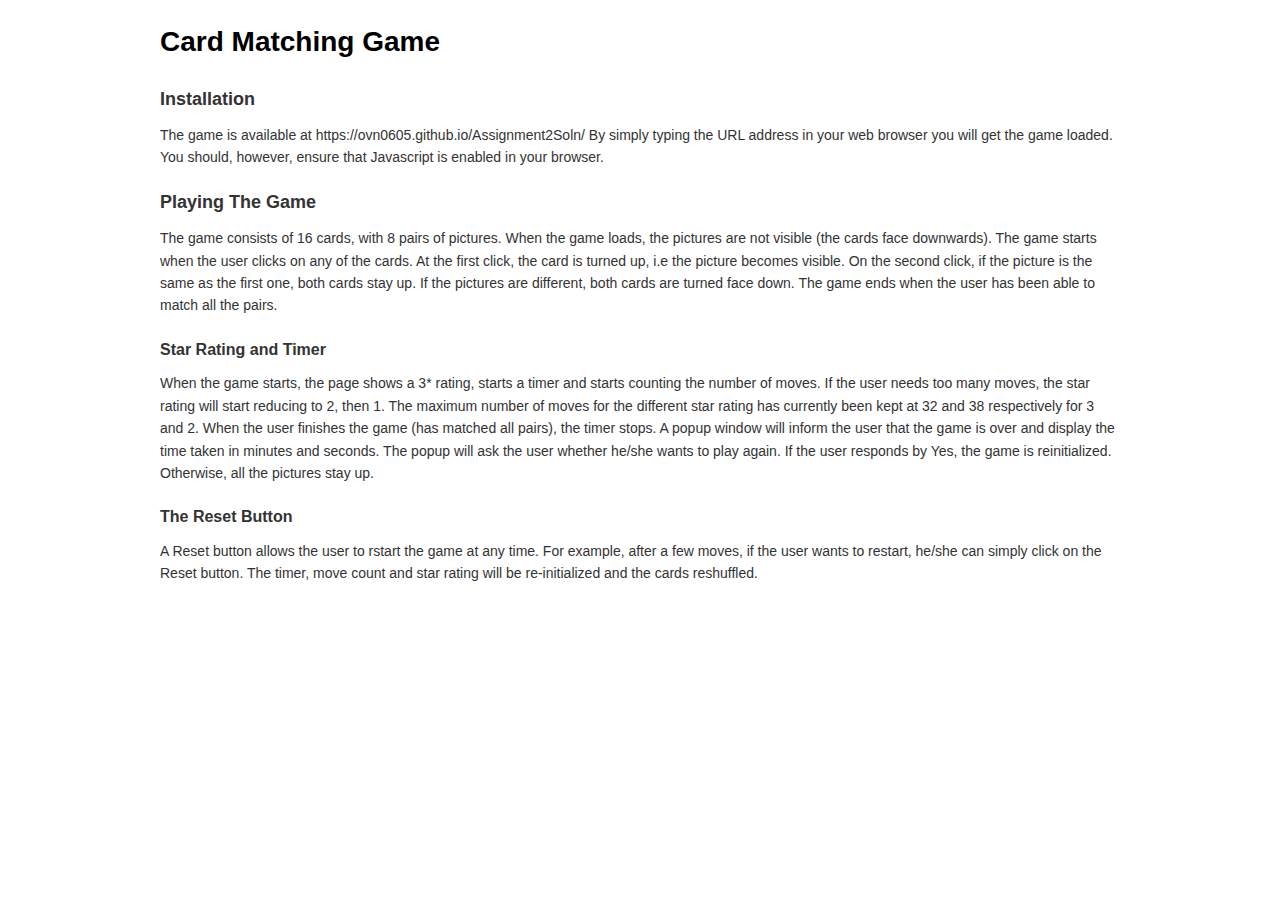
<file: ReadMe.html>
<!DOCTYPE html>
<html>
<head>
<title>ReadMe</title>
<meta http-equiv="Content-Type" content="text/html; charset=utf-8" />
<style type="text/css">
/* GitHub stylesheet for MarkdownPad (http://markdownpad.com) */
/* Author: Nicolas Hery - http://nicolashery.com */
/* Version: b13fe65ca28d2e568c6ed5d7f06581183df8f2ff */
/* Source: https://github.com/nicolahery/markdownpad-github */

/* RESET
=============================================================================*/

html, body, div, span, applet, object, iframe, h1, h2, h3, h4, h5, h6, p, blockquote, pre, a, abbr, acronym, address, big, cite, code, del, dfn, em, img, ins, kbd, q, s, samp, small, strike, strong, sub, sup, tt, var, b, u, i, center, dl, dt, dd, ol, ul, li, fieldset, form, label, legend, table, caption, tbody, tfoot, thead, tr, th, td, article, aside, canvas, details, embed, figure, figcaption, footer, header, hgroup, menu, nav, output, ruby, section, summary, time, mark, audio, video {
  margin: 0;
  padding: 0;
  border: 0;
}

/* BODY
=============================================================================*/

body {
  font-family: Helvetica, arial, freesans, clean, sans-serif;
  font-size: 14px;
  line-height: 1.6;
  color: #333;
  background-color: #fff;
  padding: 20px;
  max-width: 960px;
  margin: 0 auto;
}

body>*:first-child {
  margin-top: 0 !important;
}

body>*:last-child {
  margin-bottom: 0 !important;
}

/* BLOCKS
=============================================================================*/

p, blockquote, ul, ol, dl, table, pre {
  margin: 15px 0;
}

/* HEADERS
=============================================================================*/

h1, h2, h3, h4, h5, h6 {
  margin: 20px 0 10px;
  padding: 0;
  font-weight: bold;
  -webkit-font-smoothing: antialiased;
}

h1 tt, h1 code, h2 tt, h2 code, h3 tt, h3 code, h4 tt, h4 code, h5 tt, h5 code, h6 tt, h6 code {
  font-size: inherit;
}

h1 {
  font-size: 28px;
  color: #000;
}

h2 {
  font-size: 24px;
  border-bottom: 1px solid #ccc;
  color: #000;
}

h3 {
  font-size: 18px;
}

h4 {
  font-size: 16px;
}

h5 {
  font-size: 14px;
}

h6 {
  color: #777;
  font-size: 14px;
}

body>h2:first-child, body>h1:first-child, body>h1:first-child+h2, body>h3:first-child, body>h4:first-child, body>h5:first-child, body>h6:first-child {
  margin-top: 0;
  padding-top: 0;
}

a:first-child h1, a:first-child h2, a:first-child h3, a:first-child h4, a:first-child h5, a:first-child h6 {
  margin-top: 0;
  padding-top: 0;
}

h1+p, h2+p, h3+p, h4+p, h5+p, h6+p {
  margin-top: 10px;
}

/* LINKS
=============================================================================*/

a {
  color: #4183C4;
  text-decoration: none;
}

a:hover {
  text-decoration: underline;
}

/* LISTS
=============================================================================*/

ul, ol {
  padding-left: 30px;
}

ul li > :first-child, 
ol li > :first-child, 
ul li ul:first-of-type, 
ol li ol:first-of-type, 
ul li ol:first-of-type, 
ol li ul:first-of-type {
  margin-top: 0px;
}

ul ul, ul ol, ol ol, ol ul {
  margin-bottom: 0;
}

dl {
  padding: 0;
}

dl dt {
  font-size: 14px;
  font-weight: bold;
  font-style: italic;
  padding: 0;
  margin: 15px 0 5px;
}

dl dt:first-child {
  padding: 0;
}

dl dt>:first-child {
  margin-top: 0px;
}

dl dt>:last-child {
  margin-bottom: 0px;
}

dl dd {
  margin: 0 0 15px;
  padding: 0 15px;
}

dl dd>:first-child {
  margin-top: 0px;
}

dl dd>:last-child {
  margin-bottom: 0px;
}

/* CODE
=============================================================================*/

pre, code, tt {
  font-size: 12px;
  font-family: Consolas, "Liberation Mono", Courier, monospace;
}

code, tt {
  margin: 0 0px;
  padding: 0px 0px;
  white-space: nowrap;
  border: 1px solid #eaeaea;
  background-color: #f8f8f8;
  border-radius: 3px;
}

pre>code {
  margin: 0;
  padding: 0;
  white-space: pre;
  border: none;
  background: transparent;
}

pre {
  background-color: #f8f8f8;
  border: 1px solid #ccc;
  font-size: 13px;
  line-height: 19px;
  overflow: auto;
  padding: 6px 10px;
  border-radius: 3px;
}

pre code, pre tt {
  background-color: transparent;
  border: none;
}

kbd {
    -moz-border-bottom-colors: none;
    -moz-border-left-colors: none;
    -moz-border-right-colors: none;
    -moz-border-top-colors: none;
    background-color: #DDDDDD;
    background-image: linear-gradient(#F1F1F1, #DDDDDD);
    background-repeat: repeat-x;
    border-color: #DDDDDD #CCCCCC #CCCCCC #DDDDDD;
    border-image: none;
    border-radius: 2px 2px 2px 2px;
    border-style: solid;
    border-width: 1px;
    font-family: "Helvetica Neue",Helvetica,Arial,sans-serif;
    line-height: 10px;
    padding: 1px 4px;
}

/* QUOTES
=============================================================================*/

blockquote {
  border-left: 4px solid #DDD;
  padding: 0 15px;
  color: #777;
}

blockquote>:first-child {
  margin-top: 0px;
}

blockquote>:last-child {
  margin-bottom: 0px;
}

/* HORIZONTAL RULES
=============================================================================*/

hr {
  clear: both;
  margin: 15px 0;
  height: 0px;
  overflow: hidden;
  border: none;
  background: transparent;
  border-bottom: 4px solid #ddd;
  padding: 0;
}

/* TABLES
=============================================================================*/

table th {
  font-weight: bold;
}

table th, table td {
  border: 1px solid #ccc;
  padding: 6px 13px;
}

table tr {
  border-top: 1px solid #ccc;
  background-color: #fff;
}

table tr:nth-child(2n) {
  background-color: #f8f8f8;
}

/* IMAGES
=============================================================================*/

img {
  max-width: 100%
}
</style>
</head>
<body>
<h1>Card Matching Game</h1>
<h3>Installation</h3>
<p>The game is available at  https://ovn0605.github.io/Assignment2Soln/
By simply typing the URL address in your web browser you will get the game loaded.
You should, however, ensure that Javascript is enabled in your browser.</p>
<h3>Playing The Game</h3>
<p>The game consists of 16 cards, with 8 pairs of pictures.
When the game loads, the pictures are not visible (the cards face downwards).
The game starts when the user clicks on any of the cards.
At the first click, the card is turned up, i.e the picture becomes visible.
On the second click, if the picture is the same as the first one, both cards stay up.
If the pictures are different, both cards are turned face down. 
The game ends when the user has been able to match all the pairs.</p>
<h4>Star Rating and Timer</h4>
<p>When the game starts, the page shows a 3* rating, starts a timer and starts counting the number of moves.
If the user needs too many moves, the star rating will start reducing to 2, then 1.
The maximum number of moves for the different star rating has currently been kept at 32 and 38 respectively for  3 and 2.
When the user finishes the game (has matched all pairs), the timer stops. A popup window will inform the user that the game is over and display the time taken in minutes and seconds.
The popup will ask the user whether he/she wants to play again. If the user responds by Yes, the game is reinitialized. Otherwise, all the pictures stay up.</p>
<h4>The Reset Button</h4>
<p>A Reset button allows the user to rstart the game at any time. For example, after a few moves, if the user wants to restart, he/she can simply click on the Reset button. The timer, move count and star rating will be re-initialized and the cards reshuffled.</p>

</body>
</html>
<!-- This document was created with MarkdownPad, the Markdown editor for Windows (http://markdownpad.com) -->
</file>
